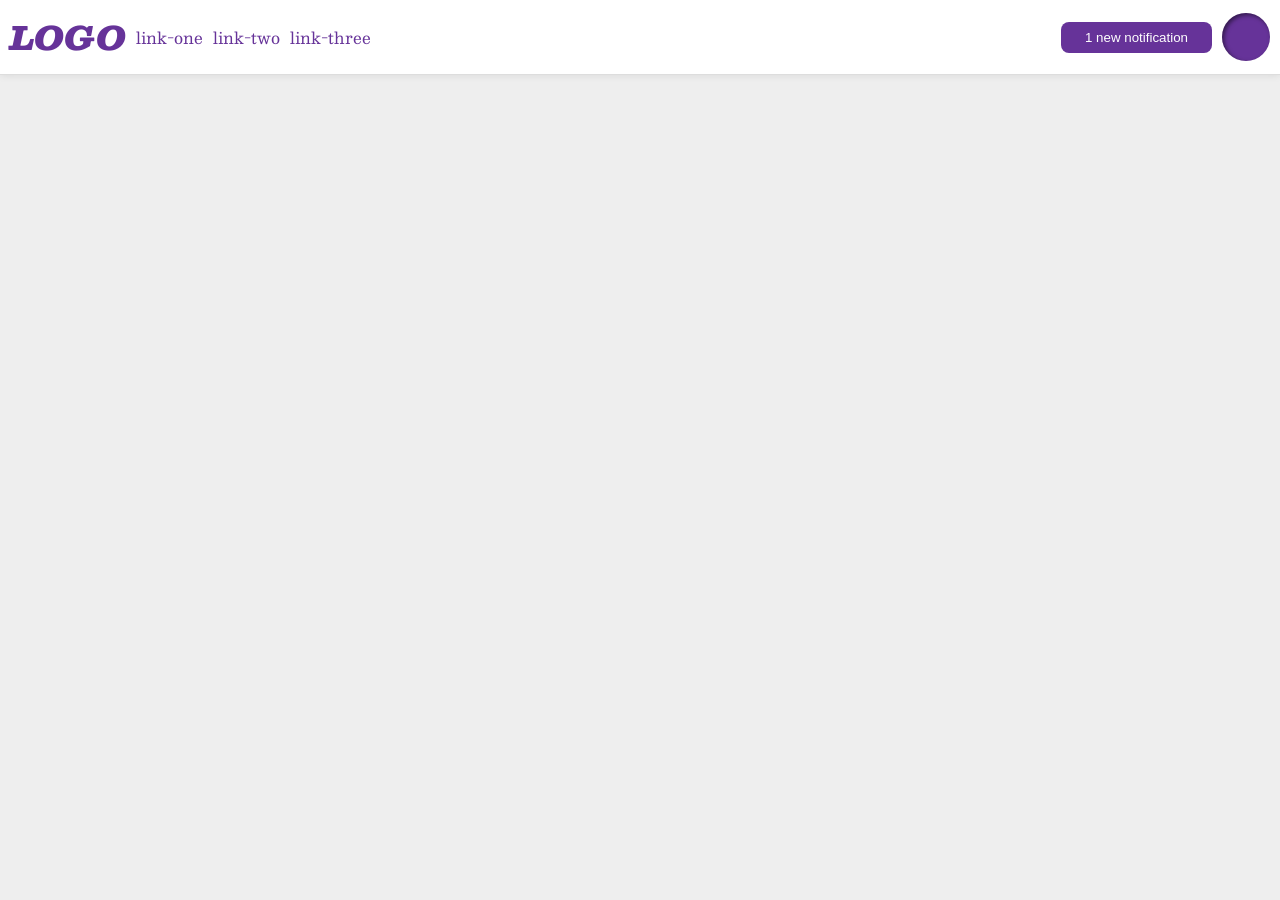
<file: foundations/flex/03-flex-header-2/index.html>
<!DOCTYPE html>
<html lang="en">
  <head>
    <meta charset="UTF-8">
    <meta http-equiv="X-UA-Compatible" content="IE=edge">
    <meta name="viewport" content="width=device-width, initial-scale=1.0">
    <title>Flex Header 2</title>
    <link rel="stylesheet" href="style.css">
  </head>
  <body>
    <div class="header">
      <div class="sides">
      <div class="logo">
        LOGO
      </div>
      <ul class="links">
        <li><a href="https://google.com">link-one</a></li>
        <li><a href="https://google.com">link-two</a></li>
        <li><a href="https://google.com">link-three</a></li>
      </ul>
      </div>
    <div class="sides">
      <button class="notifications">
        1 new notification
      </button>
      <div class="profile-image"></div>
    </div>
    </div>
  </body>
</html>
</file>
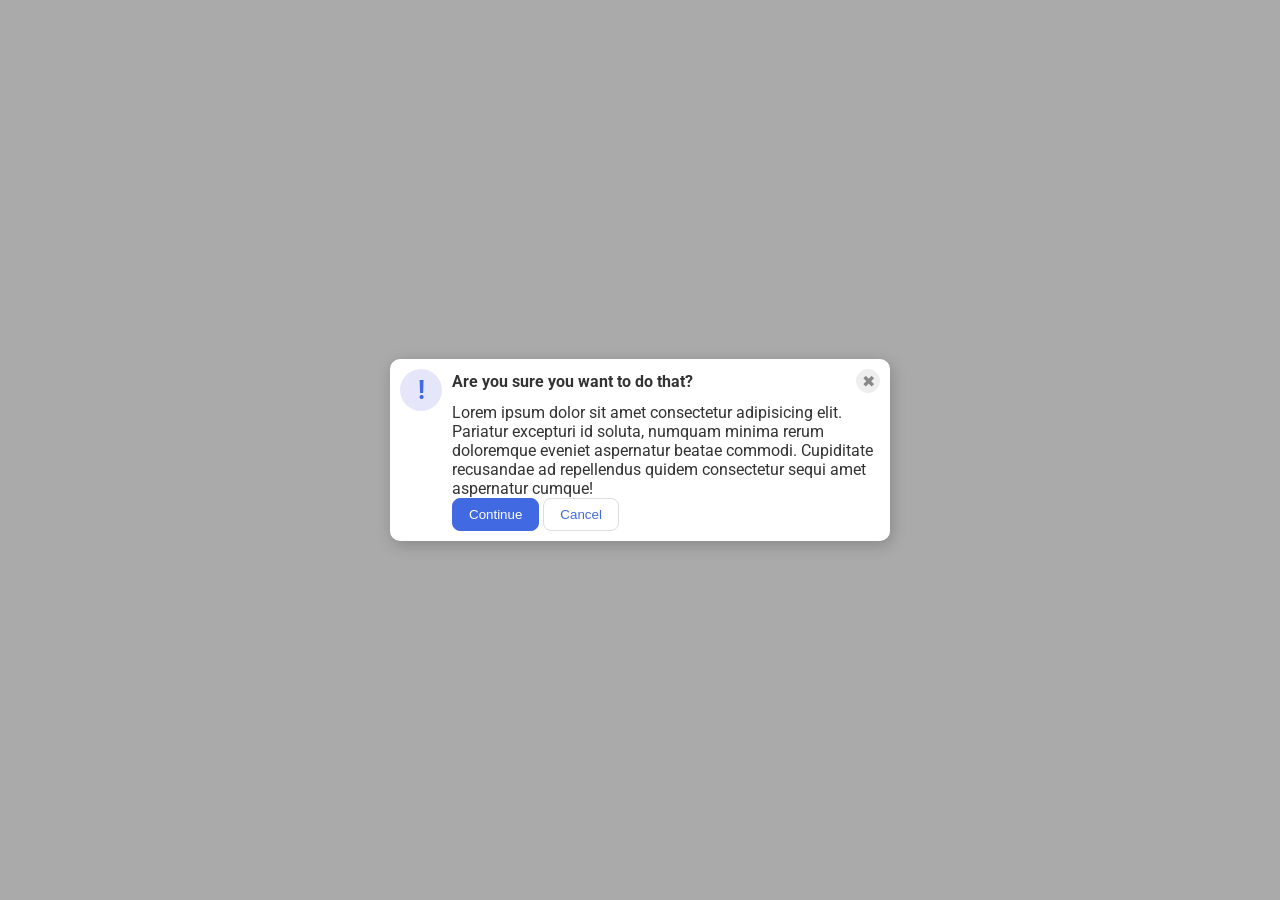
<file: foundations/flex/05-flex-modal/index.html>
<!DOCTYPE html>
<html lang="en">
  <head>
    <meta charset="UTF-8">
    <meta http-equiv="X-UA-Compatible" content="IE=edge">
    <meta name="viewport" content="width=device-width, initial-scale=1.0">
    <link rel="stylesheet" href="style.css">
    <title>Modal</title>
  </head>
  <body>
    <div class="modal">
      <div class="icon">!</div>
      <div>
      <div class="header">Are you sure you want to do that?
      <button class="close-button">✖</button></div>
      <div class="text">Lorem ipsum dolor sit amet consectetur adipisicing elit. Pariatur excepturi id soluta, numquam minima rerum doloremque eveniet aspernatur beatae commodi. Cupiditate recusandae ad repellendus quidem consectetur sequi amet aspernatur cumque!</div>
      <button class="continue">Continue</button>
      <button class="cancel">Cancel</button>
      </div>
    </div>
  </body>
</html>
</file>
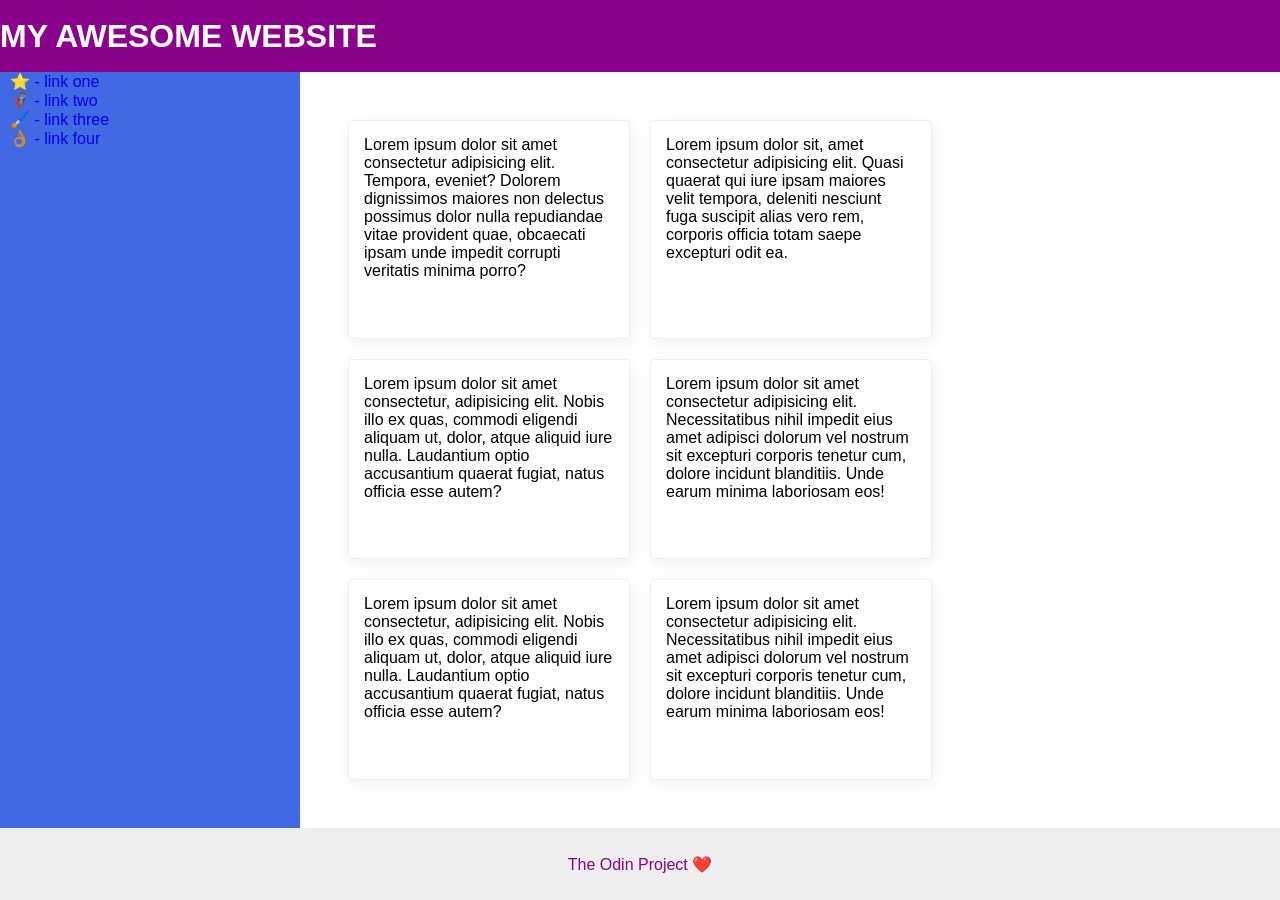
<file: foundations/flex/07-flex-layout-2/index.html>
<!doctype html>
<html lang="en">
  <head>
    <meta charset="UTF-8" />
    <meta http-equiv="X-UA-Compatible" content="IE=edge" />
    <meta name="viewport" content="width=device-width, initial-scale=1.0" />
    <title>The Holy Grail</title>
    <link rel="stylesheet" href="style.css" />
  </head>
  <body>
    <div class="header">MY AWESOME WEBSITE</div>
    <div class="center">
      <div class="sidebar">
        <ul>
          <li><a href="#">⭐ - link one</a></li>
          <li><a href="#">🦸🏽‍♂️ - link two</a></li>
          <li><a href="#">🖌️ - link three</a></li>
          <li><a href="#">👌🏽 - link four</a></li>
        </ul>
      </div>
      <div class="cards">
        <div class="card">
          Lorem ipsum dolor sit amet consectetur adipisicing elit. Tempora,
          eveniet? Dolorem dignissimos maiores non delectus possimus dolor nulla
          repudiandae vitae provident quae, obcaecati ipsam unde impedit
          corrupti veritatis minima porro?
        </div>
        <div class="card">
          Lorem ipsum dolor sit, amet consectetur adipisicing elit. Quasi
          quaerat qui iure ipsam maiores velit tempora, deleniti nesciunt fuga
          suscipit alias vero rem, corporis officia totam saepe excepturi odit
          ea.
        </div>
        <div class="card">
          Lorem ipsum dolor sit amet consectetur, adipisicing elit. Nobis illo
          ex quas, commodi eligendi aliquam ut, dolor, atque aliquid iure nulla.
          Laudantium optio accusantium quaerat fugiat, natus officia esse autem?
        </div>
        <div class="card">
          Lorem ipsum dolor sit amet consectetur adipisicing elit.
          Necessitatibus nihil impedit eius amet adipisci dolorum vel nostrum
          sit excepturi corporis tenetur cum, dolore incidunt blanditiis. Unde
          earum minima laboriosam eos!
        </div>
        <div class="card">
          Lorem ipsum dolor sit amet consectetur, adipisicing elit. Nobis illo
          ex quas, commodi eligendi aliquam ut, dolor, atque aliquid iure nulla.
          Laudantium optio accusantium quaerat fugiat, natus officia esse autem?
        </div>
        <div class="card">
          Lorem ipsum dolor sit amet consectetur adipisicing elit.
          Necessitatibus nihil impedit eius amet adipisci dolorum vel nostrum
          sit excepturi corporis tenetur cum, dolore incidunt blanditiis. Unde
          earum minima laboriosam eos!
        </div>
      </div>
    </div>
    <div class="footer">The Odin Project ❤️</div>
  </body>
</html>
</file>
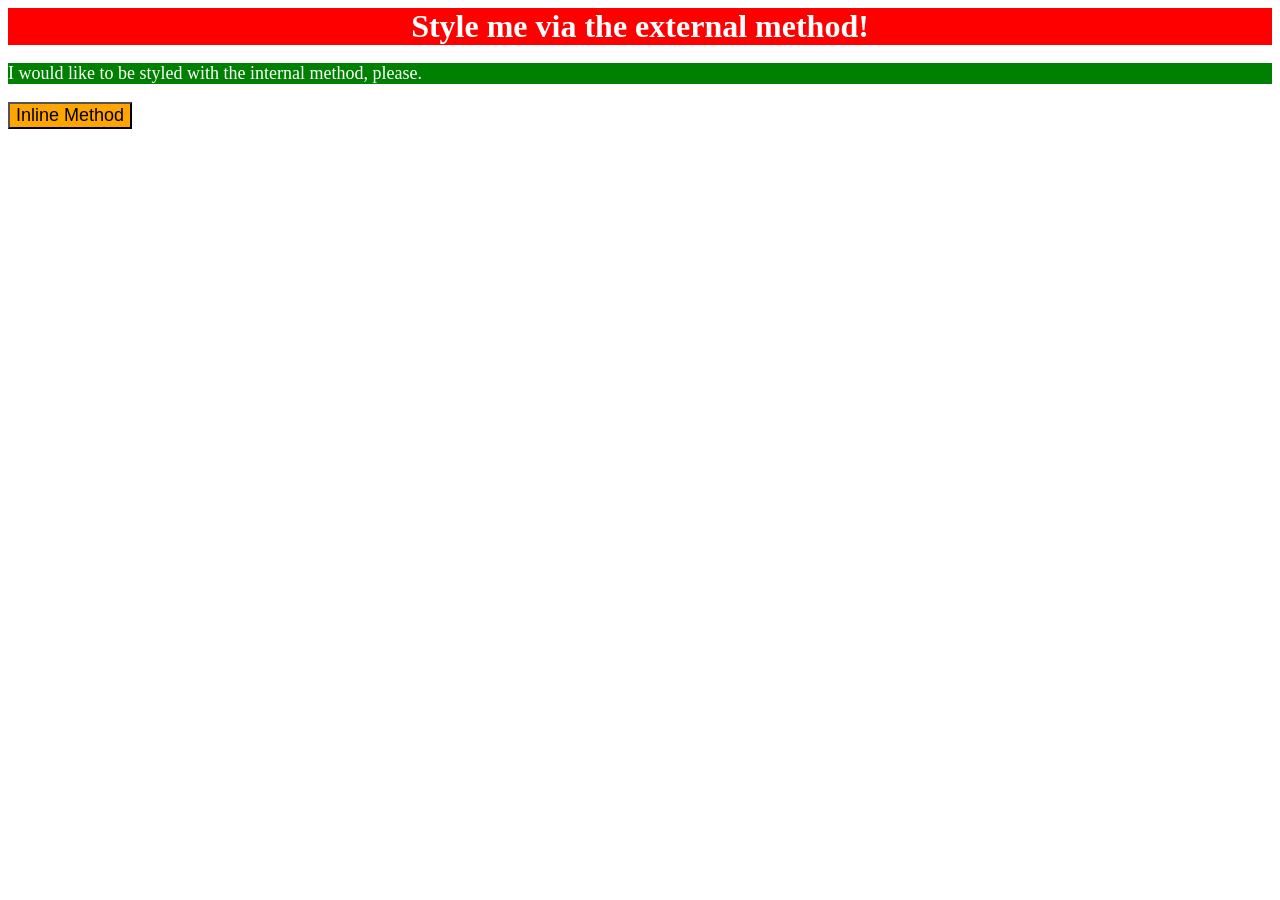
<file: foundations/intro-to-css/01-css-methods/index.html>
<!DOCTYPE html>
<html lang="en">
  <head>
    <meta charset="UTF-8">
    <meta http-equiv="X-UA-Compatible" content="IE=edge">
    <meta name="viewport" content="width=device-width, initial-scale=1.0">
    <title>Methods for Adding CSS</title>
    <link rel="stylesheet" href="styles.css">
    <style>
      p {
        background-color: green;
        color: white;
        font-size: 18px;
      }
    </style>
  </head>
  <body>
    <div>Style me via the external method!</div>
    <p>I would like to be styled with the internal method, please.</p>
    <button style="background-color: orange; font-size: 18px;">Inline Method</button>
  </body>
</html>
</file>
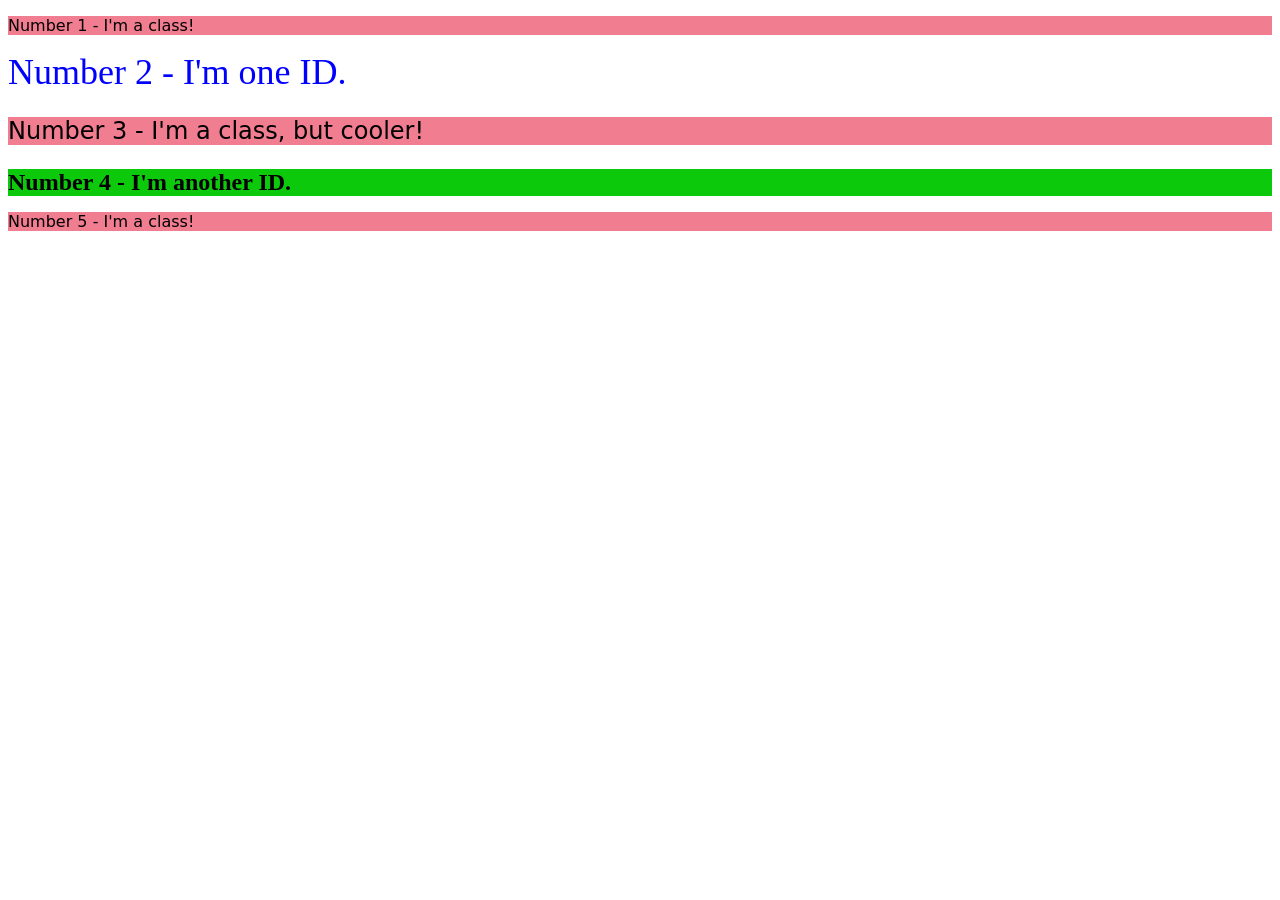
<file: foundations/intro-to-css/02-class-id-selectors/index.html>
<!DOCTYPE html>
<html lang="en">
  <head>
    <meta charset="UTF-8">
    <meta http-equiv="X-UA-Compatible" content="IE=edge">
    <meta name="viewport" content="width=device-width, initial-scale=1.0">
    <title>Class and ID Selectors</title>
    <link rel="stylesheet" href="style.css">
  </head>
  <body>
    <p class="odd">Number 1 - I'm a class!</p>
    <div id="second">Number 2 - I'm one ID.</div>
    <p class="odd third">Number 3 - I'm a class, but cooler!</p>
    <div id="fourth">Number 4 - I'm another ID.</div>
    <p class="odd">Number 5 - I'm a class!</p>
  </body>
</html>
</file>
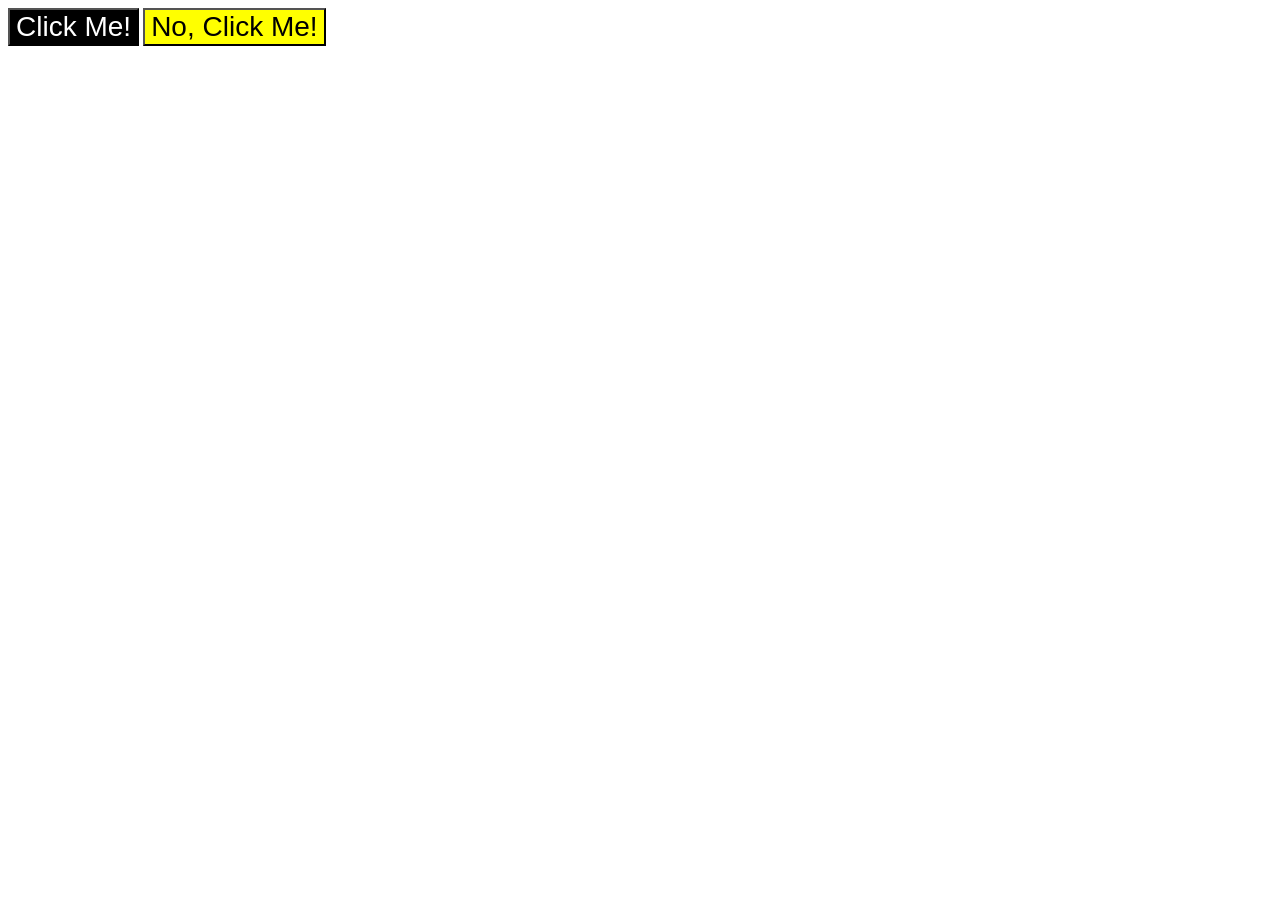
<file: foundations/intro-to-css/03-grouping-selectors/index.html>
<!DOCTYPE html>
<html lang="en">
  <head>
    <meta charset="UTF-8">
    <meta http-equiv="X-UA-Compatible" content="IE=edge">
    <meta name="viewport" content="width=device-width, initial-scale=1.0">
    <title>Grouping Selectors</title>
    <link rel="stylesheet" href="style.css">
  </head>
  <body>
    <button class="first">Click Me!</button>
    <button class="second">No, Click Me!</button>
  </body>
</html>
</file>
<file: foundations/flex/03-flex-header-2/style.css>
/* this is some magical font-importing.  
you'll learn about it later. */
@import url('https://fonts.googleapis.com/css2?family=Besley:ital,wght@0,400;1,900&display=swap');

body {
  margin: 0;
  background: #eee;
  font-family: Besley, serif;
}

.header {
  background: white;
  border-bottom: 1px solid #ddd;
  box-shadow: 0 0 8px rgba(0,0,0,.1);
  display: flex;
  justify-content: space-between;
}

.profile-image {
  background: rebeccapurple;
  box-shadow: inset 2px 2px 4px rgba(0,0,0,.5);
  border-radius: 50%;
  width: 48px;
  height: 48px;
}

.logo {
  color: rebeccapurple;
  font-size: 32px;
  font-weight: 900;
  font-style: italic;
}

button {
  border: none;
  border-radius: 8px;
  background: rebeccapurple;
  color: white;
  padding: 8px 24px;
}

a {
  /* this removes the line under our links */
  text-decoration: none;
  color: rebeccapurple;
}

ul {
  list-style-type: none;
  display: flex;
  margin: 0;
  padding: 0;
  gap: 10px;
}
.sides {
  display: flex;
  align-items: center;
  padding: 10px;
  gap: 10px;
}
</file>
<file: foundations/flex/05-flex-modal/style.css>
@import url('https://fonts.googleapis.com/css2?family=Roboto:wght@400;700&display=swap');

html, body {
  height: 100%;
}

body {
  font-family: Roboto, sans-serif;
  margin: 0;
  background: #aaa;
  color: #333;
  /* I'll give you this one for free lol */
  display: flex;
  align-items: center;
  justify-content: center;
}

.modal {
  background: white;
  width: 480px;
  border-radius: 10px;
  box-shadow: 2px 4px 16px rgba(0,0,0,.2);
  display: flex;
  padding: 10px;
  gap: 10px;
}

.icon {
  color: royalblue;
  font-size: 26px;
  font-weight: 700;
  background: lavender;
  width: 42px;
  height: 42px;
  border-radius: 50%;
  display: flex;
  align-items: center;
  justify-content: center;
  flex-shrink: 0;
}

.close-button {
  background: #eee;
  border-radius: 50%;
  color: #888;
  font-weight: 400;
  font-size: 16px;
  height: 24px;
  width: 24px;
  display: flex;
  align-items: center;
  justify-content: center;
  border: 1px solid #eee;
  padding: 0;
}

button {
  cursor: pointer;
  padding: 8px 16px;
  border-radius: 8px;
}

button.continue {
  background: royalblue;
  border: 1px solid royalblue;
  color: white;
}

button.cancel {
  background: white;
  border: 1px solid #ddd;
  color: royalblue;
}
.header {
  display: flex;
  justify-content: space-between;
  font-weight: bold;
  align-items: center;
  margin-bottom: 10px;
}
</file>
<file: foundations/flex/07-flex-layout-2/style.css>
body {
  font-family: -apple-system, BlinkMacSystemFont, 'Segoe UI', Roboto, Oxygen, Ubuntu, Cantarell, 'Open Sans', 'Helvetica Neue', sans-serif;
  margin: 0;
  min-height: 100vh;
  display: flex;
  flex-direction: column;
}

.header {
  height: 72px;
  background: darkmagenta;
  color: white;
  font-size: 32px;
  font-weight: 900;
  display: flex;
  align-items: center;
}

.footer {
  height: 72px;
  background: #eee;
  color: darkmagenta;
  display: flex;
  justify-content: center;
  align-items: center;
}

.sidebar {
  width: 300px;
  background: royalblue;
  box-sizing: border-box;
  width: 300px;
  flex-shrink: 0;
}

.card {
  border: 1px solid #eee;
  box-shadow: 2px 4px 16px rgba(0,0,0,.06);
  border-radius: 4px;
  width: 250px;
  padding: 15px;
}
.center {
  display: flex;
  flex: 1;
}
ul {
  list-style-type: none;
  margin: 0;
  padding: 0;
}
a {
  text-decoration: none;
  margin: 10px;
}
.cards {
  display: flex;
  flex-wrap: wrap;
  padding: 48px;
  gap: 20px;
}
</file>
<file: foundations/intro-to-css/01-css-methods/styles.css>
div {
  background-color: red;
  color: white;
  font-size: 32px;
  text-align: center;
  font-weight: bold;
}
</file>
<file: foundations/intro-to-css/02-class-id-selectors/style.css>
/* Add CSS Styling */
.odd {
    background-color: rgb(241, 125, 145);
    font-family: Verdana, "DejaVu Sans", sans-serif;
}
#second {
    color: blue;
    font-size: 36px;
}
.third {
    font-size: 24px;
}
#fourth {
    background-color: rgb(12, 201, 12);
    font-size: 24px;
    font-weight: bold;
}
</file>
<file: foundations/intro-to-css/03-grouping-selectors/style.css>
/* Add CSS Styling */
.first {
    background-color: black;
    color: white;
}
.second {
    background-color: yellow;
}
.first , .second {
    font-size: 28px;
    font-family: Helvetica, "Times New Roman", sans-serif;
}
</file>
